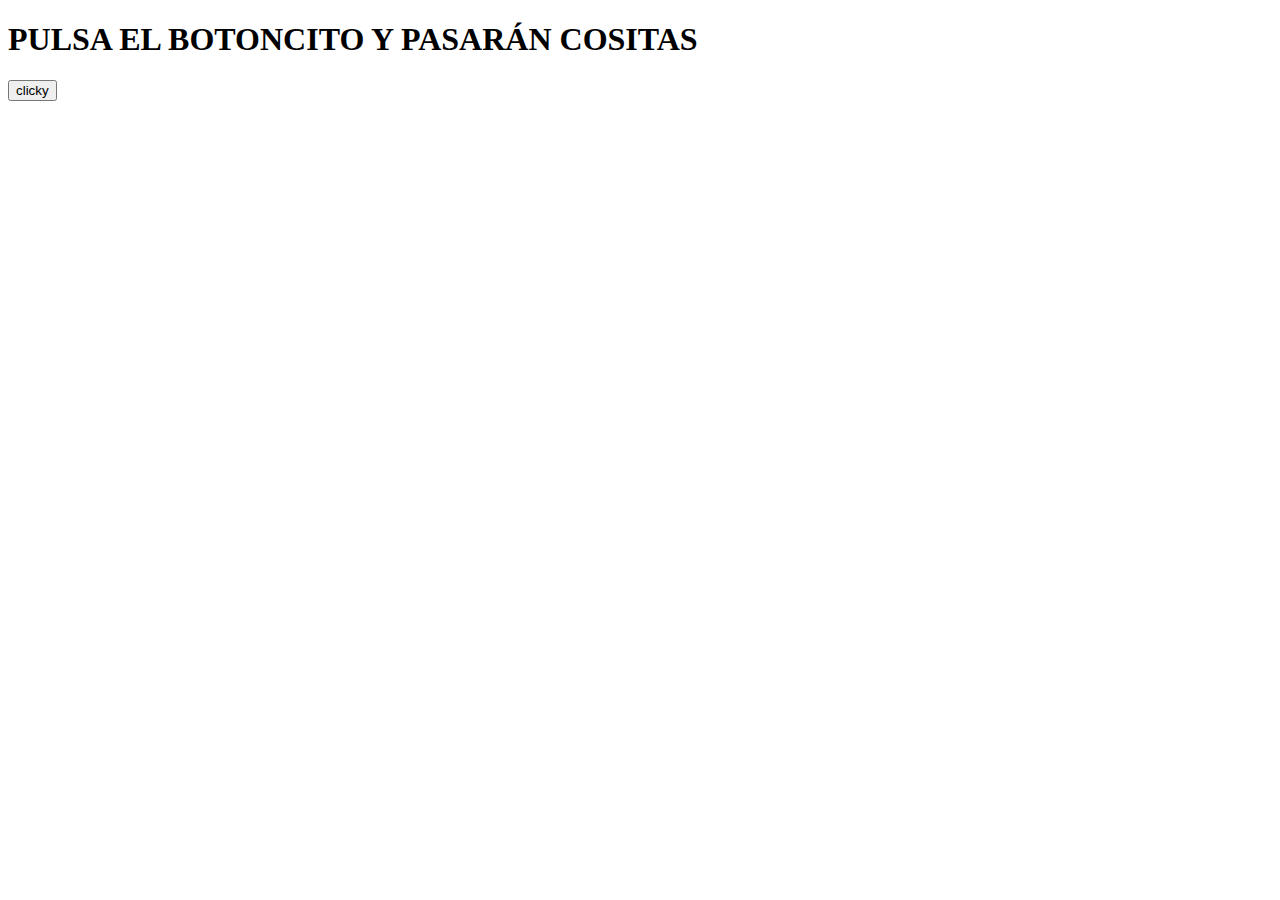
<file: ajax/index.html>
<!DOCTYPE html>
<html>
<head>
	<meta charset="utf-8">
	<title></title>
</head>
<body>
	<h1>PULSA EL BOTONCITO Y PASARÁN COSITAS</h1>
	<input type="button" name="clicky" value="clicky" onclick="pulsar()">
	<p id="parrafo"></p>
	<script> 
		function pulsar() {
			var xhttp= new XMLHttpRequest();
			xhttp.onreadystatechange=function() {
				if (this.status==200) {
					var variable=xhttp.responseText;
					document.getElementById('parrafo').innerHTML=variable;
				}
			};
			xhttp.open("GET","http://localhost/ajax/ws.php",true);
			
			xhttp.send();
			
		}
	</script>
</body>
</html>
</file>
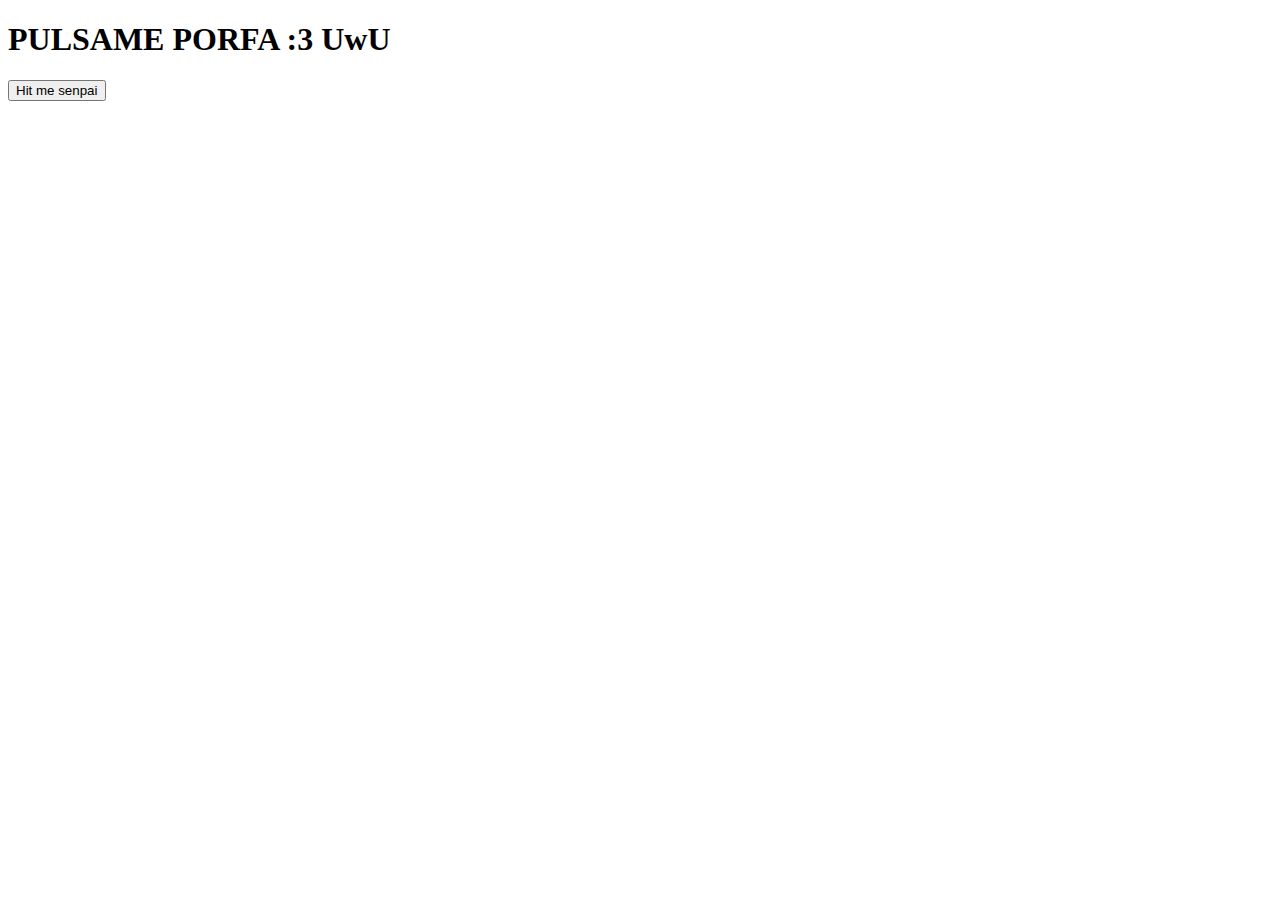
<file: ajax/index2.html>
<!DOCTYPE html>
<html>
<head>
	<meta charset="utf-8">
	<title></title>
</head>
<body>
	<h1>PULSAME PORFA :3 UwU</h1>
	<input type="button" name="butonto" value="Hit me senpai" onclick="pulsar()">
	<p id="parrafito"></p>
	<script>
		
		function pulsar() {
			var xhttp= new XMLHttpRequest();
			xhttp.onreadystatechange=function(){
				if(this.status==200){
					var variable=xhttp.responseText;
					document.getElementById('parrafito').innerHTML=variable;
				}
			};
			xhttp.open("GET","http://localhost/ajax/ws.php",true);
			xhttp.send();
			
		}

	</script>
</body>
</html>
</file>
